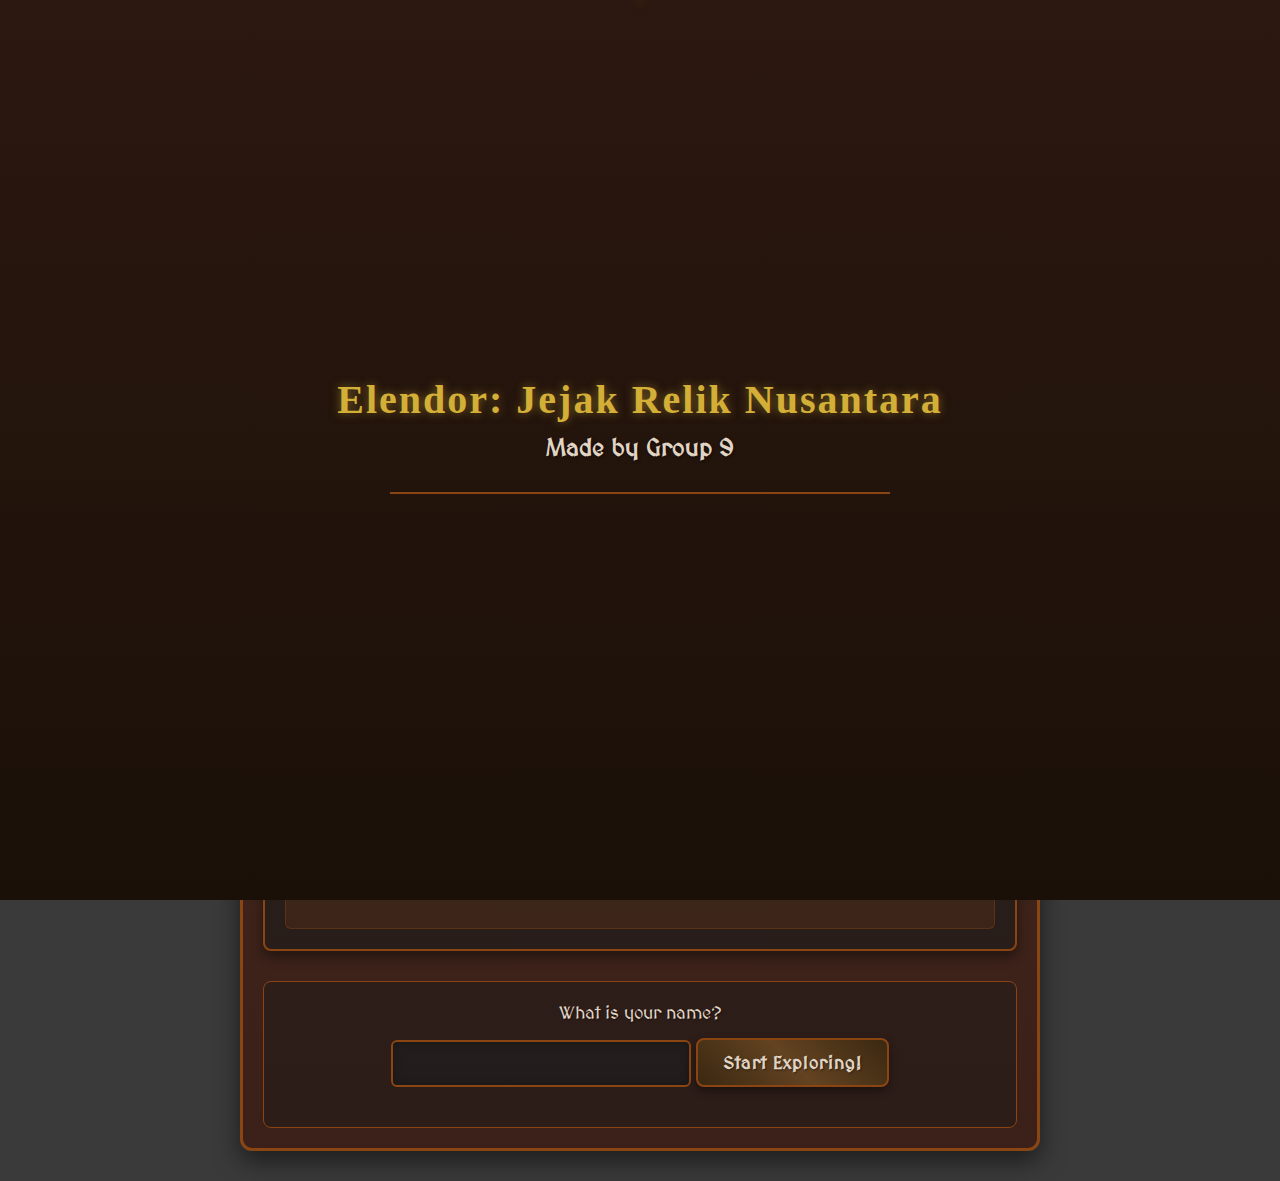
<file: index.html>
<!DOCTYPE html>
<html lang="en">
<head>
    <meta charset="UTF-8">
    <meta name="viewport" content="width=device-width, initial-scale=1.0">
    <title>PTI UTS</title>
    <link rel="stylesheet" href="css/index.css">
    <link rel="stylesheet" href="css/responsive.css">
    <link href="https://fonts.googleapis.com/css2?family=MedievalSharp&display=swap" rel="stylesheet">
</head>
<body>

    <div class="loading-screen">
        <h1 class="loading-title">Elendor: Jejak Relik Nusantara</h1>
        <h2 class="loading-title2">Made by Group 9</h2>
        <div class="loading-line"></div>
        <div class="grow-line"></div>
        <audio id="introAudio" src="assets/sound/temp.mp3"></audio>
    </div>

    <div class="navbar">
        <div class="menu-container">
            <button class="menu-btn">☰</button>
            <div class="dropdown">
                <a href="#" id="readMeBtn">Read me</a>
                <a href="#" id="RelicBtn">Relics</a>
            </div>
        </div>
    </div>

    <div id="clock"></div>

    <div class="image-container">
        <img src="assets/Room.png">
    </div>

    <div class="rules-box" id="rulesBox">
        <button class="close-btn">×</button>
        <ul>
            <li><b>• 1 minute in-game means 1 second in real life.</b></li>
            <li><b>• There are 7 statuses that you need to know, namely: HP, Hunger, Stamina, Attack, Speed, Armor, and Gold.</b></li>
            <li><b>• HP can be reduced and restored on many occassions during the game, but HP touches 0, you will die and forced to reset your progress.</b></li>
            <li><b>• Hunger will decrease overtime, keep your hunger bar high as otherwise it will start depeleting your HP.</b></li>
            <li><b>• There are 3 types of movement to move in this game, namely: WASD keys, On-screen D-pad, and Touch the map.</b></li>
            <li><b>• Press shift to run, but it will deplete your stamina bar.</b></li>
            <li><b>• Press M to open the map to figure out where you are.</b></li>
            <li><b>• Press E to interact with locations.</b></li>
            <li><b>• Press esc to open the pause menu.</b></li>
            <li><b>• The Actions D-pad is used for E(Interact), M(Map), R(Run), P(Pause), and S(Status).</b></li>
        </ul>
    </div>

    <div class="Relic-box" id="relicBox">
        <button class="closed-btn">×</button>
    
        <div class="relic-rows">
        <button class="relic-row" onclick="toggleRelic(1)">Relic 1</button>
        <button class="relic-row" onclick="toggleRelic(2)">Relic 2</button>
        <button class="relic-row" onclick="toggleRelic(3)">Relic 3</button>
        <button class="relic-row" onclick="toggleRelic(4)">Relic 4</button>
        <button class="relic-row" onclick="toggleRelic(5)">Relic 5</button>
        <button class="relic-row" onclick="toggleRelic(6)">Relic 6</button>
        <button class="relic-row" onclick="toggleRelic(7)">Relic 7</button>
        <button class="relic-row" onclick="toggleRelic(8)">Relic 8</button>
        </div>
    
        <div class="relic-content" id="relicContent1">
        <div class="relic-image-container">
            <img src="assets/relic/Celurit.png" class="relic-image" />
        </div>
        <p><b>
            The Celurit (also known as clurit) is a traditional curved blade weapon originating from Madura, an island in East Java, Indonesia. It is often associated with the Madurese people and 
            holds both cultural and symbolic significance.
        </b></p>
        </div>
    
        <div class="relic-content" id="relicContent2">
        <div class="relic-image-container">
            <img src="assets/relic/Gambus.png" class="relic-image" />
        </div>
        <p><b>
            The Gambus is a traditional stringed instrument with roots in Middle Eastern music, but over centuries, it has evolved into a unique cultural expression in Indonesia and Malaysia 
            — especially in regions with strong Islamic influence.
        </b></p>
        </div>
    
        <div class="relic-content" id="relicContent3">
        <div class="relic-image-container">
            <img src="assets/relic/Keris.png" class="relic-image" />
        </div>
        <p><b>
            The Keris is a traditional asymmetrical dagger from Indonesia, recognized for its distinctive wavy blade and deep spiritual symbolism. It is a revered cultural artifact with roots 
            in ancient Javanese traditions.
        </b></p>
        </div>
    
        <div class="relic-content" id="relicContent4">
        <div class="relic-image-container">
            <img src="assets/relic/Kujang.png" class="relic-image" />
        </div>
        <p><b>The Kujang is a traditional weapon from West Java, Indonesia, especially associated with the Sundanese people. With its unique, curved blade resembling a buffalo horn or sickle, 
              the Kujang serves not only as a weapon but also as a symbol of wisdom, strength, and spiritual power.
        </b></p>
        </div>
    
        <div class="relic-content" id="relicContent5">
        <div class="relic-image-container">
            <img src="assets/relic/Parang.png" class="relic-image" />
        </div>
        <p><b>
            The Parang is a traditional bladed tool and weapon widely used across Indonesia, Malaysia, and the Philippines. In Indonesia, it's especially associated with rural and tribal 
            communities, where it plays a vital role in daily life.
        </b></p>
        </div>
    
        <div class="relic-content" id="relicContent6">
        <div class="relic-image-container">
            <img src="assets/relic/Topeng-barong.png" class="relic-image" />
        </div>
        <p><b>
            The Topeng Barong is a traditional Balinese mask representing Barong, the king of spirits and a symbol of goodness in Balinese mythology. Barong is often depicted as a lion-like 
            creature with a vibrant, elaborately decorated mask used in dramatic performances known as the Barong dance.
        </b></p>
        </div>
    
        <div class="relic-content" id="relicContent7">
        <div class="relic-image-container">
            <img src="assets/relic/topeng-ondel.png" class="relic-image" />
        </div>
        <p><b>
            Ondel-Ondel is a large puppet figure and a key part of Betawi (native Jakarta) cultural performances. The Topeng (mask) on Ondel-Ondel represents protective spirits, traditionally 
            used to ward off evil and bring blessings to the community.
        </b></p>
        </div>
    
        <div class="relic-content" id="relicContent8">
        <div class="relic-image-container">
            <img src="assets/relic/Wayang-gunungan.png" class="relic-image" />
        </div>
        <p><b>
            The Gunungan is a symbolic element in Wayang (shadow puppet) performances from Indonesia, especially Java and Bali. It represents the beginning and end of a story, 
            and serves as a divider between scenes or worlds — the spiritual and the physical.
        </b></p>
        </div>
    </div>
        
     <div class="character-wrapper">
        <h1 class="selection-title">Choose Your Hero</h1>
        <div class="character-selection">
            <button id="prevBtn">
                <img src="assets/Prevbtn.png" alt="Previous" class="arrow-icon">    
            </button>
            <div class="slider-container">
                <div class="slider">
                    <div class="character-slot">
                        <img src="assets/MagePC/MageIdle/idle5.png" class="character">
                    </div>
                    <div class="character-slot">
                        <img src="assets/MercenaryPC/MercenaryIdle/idle5.png" class="character">
                    </div>
                    <div class="character-slot">
                        <img src="assets/RangerPC/RangerIdle/idle5.png" class="character">
                    </div>
                    <div class="character-slot">
                        <img src="assets/soldier/idle/idle5.png" class="character">
                    </div>
                </div>
            </div>
            <button id="nextBtn">
                <img src="assets/Nextbtn.png" alt="Previous" class="arrow-icon"> 
            </button>
        </div>

        <div class="input-container">
        <label for="playerName" class="input-label">What is your name?</label>
        <input type="text" id="playerName">
        <button id="startBtn" type="submit" onclick="window.location.href='arena.html'"><b>Start Exploring!</b></button>
    </div>
    </div>


    <script src="js/index.js"></script>
</body>
</html>
</file>
<file: css/index.css>
* {
    margin: 0;
    padding: 0;
    box-sizing: border-box;
    font-family: 'MedievalSharp', cursive;
}

body {
    text-align: center;
    background-color: #3a3a3a;
    color: #e0d5c5;
    overflow-x: hidden;
}

.navbar {
    display: flex;
    align-items: center;
    justify-content: space-between;
    padding: 15px;
    color: #e0d5c5;
    position: relative;
    background: linear-gradient(45deg, #2c1810 0%, #4a2618 50%, #2c1810 100%);
    border-bottom: 3px solid #8b4513;
    box-shadow: 0 4px 10px rgba(0, 0, 0, 0.5);
    z-index: 10;
}

.image-container {
    display: none;
}

.menu-container {
    position: fixed;
    display: inline-block;
    bottom: 20px;
    left: 20px;
    z-index: 1000;
}

.menu-btn {
    background: linear-gradient(45deg, #3a2811 0%, #634321 50%, #3a2811 100%);
    border: 2px solid #8b4513;
    color: #e0d5c5;
    font-size: 24px;
    padding: 10px 15px;
    border-radius: 8px;
    cursor: pointer;
    box-shadow: 0 4px 8px rgba(0, 0, 0, 0.4);
    transition: all 0.2s ease;
}

.menu-btn:hover {
    background: linear-gradient(45deg, #4a3821 0%, #735331 50%, #4a3821 100%);
    transform: translateY(-2px);
    box-shadow: 0 6px 12px rgba(0, 0, 0, 0.5);
}

.dropdown {
    display: none;
    position: absolute;
    bottom: 100%;
    left: 0;
    background: linear-gradient(to bottom, #4a2618 0%, #3a1a10 100%);
    border: 2px solid #8b4513;
    min-width: 150px;
    box-shadow: 0 4px 10px rgba(0, 0, 0, 0.5);
    z-index: 1000;
    opacity: 0;
    transform: translateY(10px);
    transition: opacity 0.2s ease, transform 0.2s ease;
    border-radius: 8px;
    margin-bottom: 8px;
}

.menu-container:hover .dropdown,
.dropdown:hover {
    display: block;
}

.dropdown a {
    display: block;
    padding: 12px 15px;
    color: #e0d5c5;
    text-decoration: none;
    border-bottom: 1px solid rgba(139, 69, 19, 0.4);
    transition: background-color 0.2s ease;
    text-shadow: 1px 1px 2px rgba(0, 0, 0, 0.5);
}

.dropdown a:hover {
    background-color: rgba(139, 69, 19, 0.4);
    color: #d4af37;
}

.dropdown a:last-child {
    border-bottom: none;
}

.dropdown.show {
    display: block;
    opacity: 1;
    transform: translateY(0);
}

.rules-box {
    position: fixed;
    top: 50%;
    left: 50%;
    transform: translate(-50%, -50%);
    width: 50%;
    background: linear-gradient(to bottom, #4a2618 0%, #3a1a10 100%);
    padding: 25px;
    border: 3px solid #8b4513;
    border-radius: 10px;
    box-shadow: 0px 8px 20px rgba(0, 0, 0, 0.5);
    text-align: left;
    z-index: 1000;
    color: #e0d5c5;
    opacity: 0;
    visibility: hidden;
    transform: translate(-50%, -60%);
    transition: opacity 0.3s ease, transform 0.3s ease;
}

.rules-box.show {
    opacity: 1;
    visibility: visible;
    transform: translate(-50%, -50%);
}

.rules-box.hide {
    opacity: 0;
    transform: translate(-50%, -60%);
    transition: opacity 0.3s ease, transform 0.3s ease;
}

.rules-box ul {
    list-style-type: none;
}

.rules-box li {
    margin: 15px 0;
    font-size: 16px;
    text-shadow: 1px 1px 2px rgba(0, 0, 0, 0.4);
    line-height: 1.4;
}

.close-btn {
    position: absolute;
    top: 10px;
    right: 15px;
    background: transparent;
    border: none;
    font-size: 24px;
    font-weight: bold;
    cursor: pointer;
    color: #e0d5c5;
    transition: color 0.2s ease;
}

.close-btn:hover {
    color: #d4af37;
}

.Relic-box {
    position: fixed;
    top: 50%;
    left: 50%;
    transform: translate(-50%, -60%);
    width: 60%;
    max-height: 80vh;
    overflow-y: auto;
    background: linear-gradient(to bottom, #4a2618 0%, #3a1a10 100%);
    padding: 25px;
    border: 3px solid #8b4513;
    border-radius: 10px;
    box-shadow: 0px 8px 20px rgba(0, 0, 0, 0.5);
    text-align: left;
    z-index: 1000;
    color: #e0d5c5;

    opacity: 0;
    visibility: hidden;
    transition: opacity 0.3s ease, transform 0.3s ease;
}

.relic-content {
    opacity: 0;
    transition: opacity 0.3s ease;
    display: flex;
    flex-direction: column;
    align-items: center;
    justify-content: center;
    text-align: center;
    padding: 15px;
    background-color: rgba(139, 69, 19, 0.2);
    color: #e0d5c5;
    border-radius: 8px;
    border: 1px solid rgba(139, 69, 19, 0.4);
    margin-top: 15px;
}

.Relic-box::-webkit-scrollbar {
    width: 8px;
}

.Relic-box::-webkit-scrollbar-thumb {
    background-color: rgba(139, 69, 19, 0.6);
    border-radius: 4px;
}

.Relic-box::-webkit-scrollbar-track {
    background-color: rgba(26, 26, 26, 0.4);
    border-radius: 4px;
}

.Relic-box.show {
    opacity: 1;
    visibility: visible;
    transform: translate(-50%, -50%);
}

.Relic-box.hide {
    opacity: 0;
    transform: translate(-50%, -60%);
    transition: opacity 0.3s ease, transform 0.3s ease;
}

.Relic-box ul {
    list-style-type: none;
}

.Relic-box li {
    margin: 10px 0;
}

.relic-rows {
    display: grid;
    grid-template-columns: repeat(2, 1fr);
    gap: 10px;
}

.relic-row {
    padding: 12px;
    background: linear-gradient(45deg, #3a2811 0%, #634321 50%, #3a2811 100%);
    border: 2px solid #8b4513;
    color: #e0d5c5;
    cursor: pointer;
    text-align: center;
    border-radius: 8px;
    font-weight: bold;
    box-shadow: 0 4px 8px rgba(0, 0, 0, 0.3);
    transition: all 0.2s ease;
}

.relic-row:hover {
    background: linear-gradient(45deg, #4a3821 0%, #735331 50%, #4a3821 100%);
    transform: translateY(-2px);
    box-shadow: 0 6px 12px rgba(0, 0, 0, 0.4);
    color: #d4af37;
}

.relic-image-container {
    margin: 15px auto;
    max-width: 200px;
}

.relic-image {
    width: 100%;
    border-radius: 8px;
    border: 2px solid #8b4513;
    box-shadow: 0 6px 12px rgba(0, 0, 0, 0.4);
}

.relic-content p {
    line-height: 1.5;
    text-shadow: 1px 1px 2px rgba(0, 0, 0, 0.4);
}

.relic-content.show {
    opacity: 1;
}

.closed-btn {
    position: absolute;
    top: 10px;
    right: 15px;
    background: transparent;
    border: none;
    font-size: 24px;
    font-weight: bold;
    cursor: pointer;
    color: #e0d5c5;
    transition: color 0.2s ease;
}

.closed-btn:hover {
    color: #d4af37;
}

.character-wrapper {
    position: relative;
    margin: 80px auto 30px;
    padding: 20px;
    max-width: 800px;
    background: linear-gradient(to bottom, rgba(74, 38, 24, 0.8) 0%, rgba(58, 26, 16, 0.8) 100%);
    border: 3px solid #8b4513;
    border-radius: 12px;
    box-shadow: 0 10px 25px rgba(0, 0, 0, 0.5);
    z-index: 5;
}

.selection-title {
    font-family: 'Uncial Antiqua', cursive;
    color: #d4af37;
    text-shadow: 2px 2px 4px rgba(0, 0, 0, 0.5);
    margin-bottom: 25px;
    font-size: 2.2rem;
    letter-spacing: 2px;
}

#prevBtn, #nextBtn {
    background: transparent;
    border: none;
    cursor: pointer;
}

.arrow-icon {
    width: 40px;
    height: 40px;
    filter: drop-shadow(2px 2px 4px rgba(0, 0, 0, 0.5));
    transition: transform 0.2s ease;
}

.arrow-icon:hover {
    transform: scale(1.1);
    filter: drop-shadow(2px 2px 6px rgba(0, 0, 0, 0.6)) brightness(1.2);
}

.character-selection {
    display: flex;
    justify-content: center;
    align-items: center;
    margin-bottom: 25px;
}

.slider-container {
    width: 150px;
    height: 180px;
    overflow: hidden;
    position: relative;
    margin: 0 20px;
    border: 2px solid #8b4513;
    border-radius: 8px;
    box-shadow: inset 0 0 15px rgba(0, 0, 0, 0.4), 0 6px 12px rgba(0, 0, 0, 0.4);
    background-color: rgba(26, 26, 26, 0.6);
}

.slider {
    display: flex;
    transition: transform 0.5s ease-in-out;
    width: fit-content;
}

.character-slot {
    display: flex;
    justify-content: center;
    align-items: center;
    width: 150px;
    height: 180px;
    flex-shrink: 0;
}

.character {
    max-height: 160px;
    max-width: 140px;
    object-fit: contain;
    filter: drop-shadow(2px 4px 6px rgba(0, 0, 0, 0.5));
}

.character:hover {
    filter: drop-shadow(2px 4px 8px rgba(0, 0, 0, 0.6)) brightness(1.1);
}

.input-container {
    margin-top: 30px;
    padding: 20px;
    background: rgba(26, 26, 26, 0.4);
    border-radius: 8px;
    border: 1px solid #8b4513;
}

.input-label {
    display: block;
    margin-bottom: 15px;
    font-size: 18px;
    color: #e0d5c5;
    text-shadow: 1px 1px 2px rgba(0, 0, 0, 0.5);
}

input {
    padding: 12px 15px;
    width: 100%;
    max-width: 300px;
    border-radius: 6px;
    border: 2px solid #8b4513;
    background-color: rgba(30, 30, 30, 0.7);
    color: #e0d5c5;
    font-size: 16px;
    margin-bottom: 20px;
    box-shadow: inset 0 0 8px rgba(0, 0, 0, 0.3);
}

input:focus {
    outline: none;
    border-color: #d4af37;
    box-shadow: 0 0 8px rgba(212, 175, 55, 0.5), inset 0 0 8px rgba(0, 0, 0, 0.3);
}

#startBtn {
    padding: 12px 25px;
    background: linear-gradient(45deg, #3a2811 0%, #634321 50%, #3a2811 100%);
    border: 2px solid #8b4513;
    color: #e0d5c5;
    font-size: 18px;
    border-radius: 8px;
    cursor: pointer;
    box-shadow: 0 4px 8px rgba(0, 0, 0, 0.4);
    transition: all 0.2s ease;
    letter-spacing: 1px;
    text-shadow: 1px 1px 2px rgba(0, 0, 0, 0.5);
}

#startBtn:hover {
    background: linear-gradient(45deg, #4a3821 0%, #735331 50%, #4a3821 100%);
    transform: translateY(-2px);
    box-shadow: 0 6px 12px rgba(0, 0, 0, 0.5);
    color: #d4af37;
}

.loading-screen {
    position: fixed;
    top: 0;
    left: 0;
    width: 100%;
    height: 100%;
    background: linear-gradient(to bottom, #2c1810 0%, #1a1008 100%);
    z-index: 9999;
    display: flex;
    flex-direction: column;
    justify-content: center;
    align-items: center;
}

.loading-title {
    font-family: 'Uncial Antiqua', cursive;
    color: #d4af37;
    font-size: 2.5rem;
    text-shadow: 0 0 10px rgba(212, 175, 55, 0.5);
    margin-bottom: 10px;
    text-align: center;
    letter-spacing: 2px;
}

.loading-title2 {
    color: #e0d5c5;
    font-size: 1.5rem;
    margin-bottom: 30px;
    text-shadow: 1px 1px 3px rgba(0, 0, 0, 0.5);
}

.loading-line {
    width: 80%;
    max-width: 500px;
    height: 2px;
    background-color: #8b4513;
    position: relative;
    margin-bottom: 30px;
}

.grow-line {
    position: absolute;
    top: 0;
    left: 50%;
    width: 0;
    height: 2px;
    background-color: #d4af37;
    transform: translateX(-50%);
    box-shadow: 0 0 10px 1px rgba(212, 175, 55, 0.5);
    animation: growLineCenter 3s ease-in-out forwards;
}

#audioToggleBtn {
    padding: 12px 20px;
    background: linear-gradient(45deg, #3a2811 0%, #634321 50%, #3a2811 100%);
    border: 2px solid #8b4513;
    color: #e0d5c5;
    font-size: 16px;
    border-radius: 8px;
    cursor: pointer;
    margin-top: 30px;
    box-shadow: 0 4px 8px rgba(0, 0, 0, 0.4);
    transition: all 0.2s ease;
}

#audioToggleBtn:hover {
    background: linear-gradient(45deg, #4a3821 0%, #735331 50%, #4a3821 100%);
    transform: translateY(-2px);
    box-shadow: 0 6px 12px rgba(0, 0, 0, 0.5);
    color: #d4af37;
}

#clock {
    position: fixed;
    top: 20px;
    right: 20px;
    background: linear-gradient(45deg, #3a2811 0%, #634321 50%, #3a2811 100%);
    border: 2px solid #8b4513;
    padding: 10px 15px;
    border-radius: 8px;
    color: #e0d5c5;
    font-size: 16px;
    box-shadow: 0 4px 10px rgba(0, 0, 0, 0.5);
    z-index: 100;
    text-shadow: 1px 1px 2px rgba(0, 0, 0, 0.5);
}

.character-info {
    background: rgba(26, 26, 26, 0.6);
    border: 2px solid #8b4513;
    border-radius: 8px;
    padding: 20px;
    margin: 20px 0;
    box-shadow: 0 6px 12px rgba(0, 0, 0, 0.4);
}

.character-info h2 {
    color: #d4af37;
    font-family: 'Uncial Antiqua', cursive;
    margin-bottom: 15px;
    text-shadow: 1px 1px 3px rgba(0, 0, 0, 0.5);
    letter-spacing: 1px;
}

.character-info p {
    color: #e0d5c5;
    margin-bottom: 20px;
    line-height: 1.5;
    text-shadow: 1px 1px 2px rgba(0, 0, 0, 0.4);
}

.char-stats {
    margin-top: 15px;
}

.stat {
    display: flex;
    align-items: center;
    margin-bottom: 12px;
}

.stat-label {
    width: 80px;
    text-align: right;
    padding-right: 15px;
    color: #e0d5c5;
    font-weight: bold;
    text-shadow: 1px 1px 2px rgba(0, 0, 0, 0.4);
}

.stat-bar {
    flex: 1;
    height: 16px;
    background-color: rgba(30, 30, 30, 0.7);
    border-radius: 4px;
    overflow: hidden;
    border: 1px solid #8b4513;
    box-shadow: inset 0 0 5px rgba(0, 0, 0, 0.3);
}

.stat-value {
    width: 70px;
    text-align: left;
    padding-left: 15px;
    color: #e0d5c5;
    font-weight: bold;
    text-shadow: 1px 1px 2px rgba(0, 0, 0, 0.4);
}

.stat-fill {
    height: 100%;
    border-radius: 3px;
    transition: width 0.3s ease;
}

#hp-fill {
    background: linear-gradient(to right, #5a3232, #c05050);
}

#hunger-fill {
    background: linear-gradient(to right, #5a5a32, #c0c050);
}

#stamina-fill {
    background: linear-gradient(to right, #325a32, #50c050);
}

#damage-fill {
    background: linear-gradient(to right, #324b5a, #50a0c0);
}

.stat.no-bar {
    display: flex;
    justify-content: space-between;
    align-items: center;
    background: rgba(26, 26, 26, 0.3);
    border-radius: 5px;
    padding: 8px 15px;
    margin-bottom: 10px;
    border: 1px solid rgba(139, 69, 19, 0.3);
}

.stat-value-large {
    font-size: 20px;
    font-weight: bold;
    color: #d4af37;
    text-shadow: 1px 1px 3px rgba(0, 0, 0, 0.5);
}

.char-bonus {
    margin-top: 20px;
    padding: 15px;
    background-color: rgba(139, 69, 19, 0.2);
    border-radius: 6px;
    border: 1px solid rgba(139, 69, 19, 0.4);
}

.bonus-label {
    font-weight: bold;
    color: #d4af37;
    margin-bottom: 10px;
    display: block;
    text-shadow: 1px 1px 2px rgba(0, 0, 0, 0.4);
}

.bonus-description {
    color: #e0d5c5;
    font-style: italic;
    text-shadow: 1px 1px 2px rgba(0, 0, 0, 0.4);
}

@keyframes moveLine {
    0% {
        left: 0;
    }
    100% {
        left: 100%;
    }
}

@keyframes growLineCenter {
    0% {
        width: 0;
    }
    100% {
        width: 100%;
    }
}
</file>
<file: css/responsive.css>
@media screen and (max-width: 1200px) {
    body {
        font-size: 16px;
    }
}

@media screen and (max-width: 992px) {
    body {
        font-size: 15px;
    }
}

@media screen and (max-width: 768px) {
    body {
        font-size: 14px;
    }
    
    #gameHeader h1 {
        font-size: 1.8rem;
    }
    
    #gameHeader h1::before,
    #gameHeader h1::after {
        display: none;
    }
}

@media screen and (max-width: 576px) {
    body {
        font-size: 14px;
    }
    
    #gameHeader h1 {
        font-size: 1.5rem;
    }
}

@media screen and (max-width: 768px) {
    .loading-title {
        font-size: 1.8rem;
    }
    
    .loading-title2 {
        font-size: 1.2rem;
    }
    
    .rules-box, .Relic-box {
        width: 80%;
        max-height: 70vh;
    }
    
    .character-wrapper {
        max-width: 90%;
        padding: 15px;
    }
    
    .selection-title {
        font-size: 1.5rem;
    }
    
    .character-selection {
        flex-direction: column;
        position: relative;
    }
    
    .slider-container {
        width: 100%;
        max-width: 300px;
        overflow: hidden;
        position: relative;
    }
    
    .slider {
        width: 100%;
        display: flex;
        justify-content: center;
    }
    
    .character-slot {
        width: 200px;
        height: 250px;
        margin: 0 auto;
    }
    
    .character {
        max-height: 240px;
        max-width: 200px;
    }
    
    #prevBtn, #nextBtn {
        width: 30px;
        height: 30px;
        padding: 5px;
        position: absolute;
        top: 50%;
        transform: translateY(-50%);
        z-index: 2;
    }
    
    #prevBtn {
        left: 0;
    }
    
    #nextBtn {
        right: 0;
    }
    
    .arrow-icon {
        width: 20px;
        height: 20px;
    }
    
    .relic-rows {
        grid-template-columns: 1fr;
    }
    
    .input-container {
        width: 100%;
    }
    
    .input-label {
        font-size: 1rem;
    }
    
    #playerName {
        width: 100%;
    }
    
    #startBtn {
        width: 100%;
        margin-top: 15px;
    }
}

@media screen and (max-width: 576px) {
    .loading-title {
        font-size: 1.5rem;
    }
    
    .loading-title2 {
        font-size: 1rem;
    }
    
    .rules-box, .Relic-box {
        width: 90%;
        padding: 15px;
    }
    
    .character-wrapper {
        margin: 60px auto 20px;
        padding: 10px;
    }
    
    .selection-title {
        font-size: 1.2rem;
        margin-bottom: 10px;
    }
    
    .slider-container {
        max-width: 250px;
        position: relative;
    }
    
    .character-slot {
        width: 150px;
        height: 180px;
        border-width: 2px;
        box-shadow: 0 0 5px rgba(0, 0, 0, 0.3);
        display: flex;
        align-items: center;
        justify-content: center;
        position: relative;
        overflow: hidden;
    }
    
    .character {
        max-height: 165px;
        max-width: 140px;
        position: relative;
        top: 15px;
        transform: translateY(0);
    }
    
    .relic-content {
        padding: 10px;
    }
    
    .relic-image-container {
        height: 120px;
    }
    
    .relic-image {
        max-height: 100px;
    }
    
    #prevBtn, #nextBtn {
        width: 25px;
        height: 25px;
        position: absolute;
        top: 50%;
        transform: translateY(-50%);
        background-color: rgba(255, 255, 255, 0.7);
        border-radius: 50%;
        z-index: 3;
    }
    
    #prevBtn {
        left: -10px;
    }
    
    #nextBtn {
        right: -10px;
    }
    
    .arrow-icon {
        width: 15px;
        height: 15px;
    }
}
@media screen and (max-width: 1400px) {
    #gameContainer {
        flex-direction: column;
        align-items: center;
        padding: 10px;
        gap: 10px;
    }
    
    #game-display-wrapper {
        margin: 0;
    }
    
    #uiPanel {
        position: relative;
        width: 800px;
        height: auto;
        top: 0;
        border-left: none;
        border-top: 3px solid #8b4513;
        margin: 0 auto;
        padding: 15px;
    }
    
    #hp-hunger-frame, #stamina-frame {
        transform: scale(0.65);
        transform-origin: left top;
    }
    
    #player-gold, #game-time {
        transform: scale(0.65);
        transform-origin: right top;
    }
    
    #relic-display {
        transform: scale(0.65);
        transform-origin: center bottom;
    }
}

@media screen and (max-width: 992px) {
    #game-display-wrapper, 
    #gameArea,
    #uiPanel {
        width: 100%;
        max-width: 800px;
    }
    
    #gameArea {
        height: 500px;
    }
    
    canvas {
        width: 100%;
        height: 100%;
    }
    
    #pads-container {
        flex-direction: row;
        justify-content: space-around;
    }
}

@media screen and (max-width: 768px) {
    #gameContainer {
        margin-top: 70px;
        height: auto;
        padding: 10px;
        display: flex;
        flex-direction: column;
        align-items: center;
        justify-content: center;
    }
    
    #gameHeader {
        height: 50px;
        padding: 1rem;
    }
    
    #game-display-wrapper {
        width: 100%;
        max-width: 600px;
        margin: 0 auto;
        display: flex;
        justify-content: center;
        margin-top: 20px;
    }
    
    #gameArea {
        height: 400px;
        padding: 10px;
        width: 100%;
        max-width: 600px;
        margin: 0 auto;
    }
    
    #uiPanel {
        position: relative;
        width: 100%;
        max-width: 600px;
        padding: 10px;
        margin: 20px auto;
        border-radius: 5px;
        border-left: none;
        border-top: 3px solid #8b4513;
        top: 0;
        right: 0;
    }
    
    #uiPanel h2 {
        font-size: 1.2rem;
        margin-bottom: 10px;
    }
    
    #hp-hunger-frame {
        top: 10px;
        left: 10px;
        width: 150px;
        transform: scale(0.65);
        transform-origin: left top;
    }
    
    #stamina-frame {
        bottom: 10px;
        left: 10px;
        width: 250px;
        transform: scale(0.65);
        transform-origin: left bottom;
    }
    
    #player-gold {
        top: 10px;
        right: 10px;
        font-size: 12px;
        padding: 4px 8px;
        transform: scale(0.65);
        transform-origin: right top;
    }
    
    #game-time {
        bottom: 10px;
        right: 10px;
        font-size: 12px;
        padding: 4px 8px;
        min-width: 120px;
        transform: scale(0.65);
        transform-origin: right bottom;
    }
    
    #relic-display {
        bottom: 10px;
        left: 50%;
        transform: translateX(-50%) scale(0.65);
        display: flex;
        flex-wrap: wrap;
        justify-content: center;
        width: auto;
        max-width: 200px;
    }
    
    .relic-slot {
        width: 25px;
        height: 25px;
        margin: 2px;
    }
    
    #pause-content, 
    #saveload-content,
    .popup-content {
        width: 90%;
        max-width: 400px;
        padding: 20px;
    }
    
    #pause-options li,
    #save-slots-list li {
        padding: 10px;
        margin-bottom: 8px;
    }
    
    .location-panel {
        width: 100%;
    }
    
    #pads-container {
        display: flex;
        flex-direction: row;
        justify-content: space-between;
        width: 100%;
        margin: 0 auto 15px;
    }
    
    .pad-container {
        width: 48%;
    }
}

@media screen and (max-width: 576px) {
    #gameContainer {
        margin-top: 60px;
        padding: 8px;
    }
    
    #gameHeader {
        height: 45px;
        padding: 0.8rem;
    }
    
    #gameHeader h1 {
        font-size: 1.2rem;
    }
    
    #game-display-wrapper {
        max-width: 100%;
        margin-top: 10px;
        margin-bottom: 0;
    }
    
    #gameArea {
        height: 300px;
        padding: 5px;
        max-width: 100%;
        margin-bottom: 0;
    }
    
    #hp-hunger-frame {
        width: 90px;
        transform: scale(0.55);
        transform-origin: left top;
    }
    
    #stamina-frame {
        width: 160px;
        transform: scale(0.55);
        transform-origin: left bottom;
    }
    
    #player-gold, #game-time {
        font-size: 10px;
        padding: 3px 6px;
        transform: scale(0.55);
    }
    
    #uiPanel {
        max-width: 100%;
        padding: 8px;
        margin: -5px auto 0;
        font-size: 12px;
        border-radius: 4px;
        position: relative;
        bottom: 0;
    }
    
    #uiPanel h2 {
        font-size: 0.9rem;
        padding-bottom: 3px;
        margin-bottom: 5px;
    }
    
    #pads-container {
        flex-direction: row;
        justify-content: space-between;
        align-items: flex-start;
        gap: 4px;
    }
    
    .pad-container {
        width: 48%;
        margin-bottom: 6px;
        padding: 3px;
    }
    
    .pad-label {
        font-size: 0.7rem;
        margin-bottom: 2px;
    }
    
    .dpad-button {
        width: 32px;
        height: 32px;
        font-size: 12px;
        margin: 1px;
    }
    
    .dpad-middle-row, .action-middle-row {
        gap: 1px;
    }
    
    .location-panel {
        padding: 8px;
    }
    
    .location-panel h3 {
        font-size: 0.9rem;
        margin-bottom: 6px;
    }
    
    .location-options li {
        padding: 6px;
        font-size: 0.8rem;
        margin-bottom: 4px;
    }
    
    .dpad-button,
    .location-options li,
    .close-btn {
        min-height: 32px;
    }
    
    #pause-content, 
    #saveload-content,
    .popup-content {
        padding: 12px;
        max-width: 300px;
    }
    
    .volume-slider {
        margin-bottom: 8px;
    }
    
    .volume-slider label {
        font-size: 12px;
    }
    
    #pause-options li,
    #save-slots-list li {
        padding: 8px;
        font-size: 13px;
        margin-bottom: 5px;
    }
    
    #relic-discovery-popup .popup-content,
    #game-over-popup .popup-content,
    #game-completion-popup .popup-content {
        width: 95%;
        padding: 12px;
    }
    
    .relic-discovery-info {
        flex-direction: column;
    }
    
    .relic-image-container {
        margin-right: 0;
        margin-bottom: 8px;
        height: 100px;
    }
    
    .relic-discovery-content h2,
    .completion-content h2 {
        font-size: 1.2rem;
        margin-bottom: 8px;
    }
    
    .relic-discovery-content p,
    .completion-content p {
        font-size: 0.9rem;
        margin-bottom: 8px;
    }
    
    #discovered-relic-name {
        font-size: 1rem;
    }
    
    #close-relic-discovery,
    #restart-game-btn {
        padding: 8px 15px;
        font-size: 0.9rem;
    }
    
    #relic-display {
        bottom: 5px;
        left: 50%;
        transform: translateX(-50%) scale(0.5);
        display: flex;
        justify-content: center;
        width: 90%;
        max-width: 280px;
    }
    
    .relic-slot {
        width: 18px;
        height: 18px;
        margin: 1px;
        border-width: 1px;
    }
    
    #uiPanel .character-stats {
        transform: scale(0.95);
        transform-origin: center top;
        margin-bottom: 8px;
        width: 100%;
    }
    
    #uiPanel h3 {
        font-size: 14px;
        color: #f4cd74;
        margin: 5px 0;
        text-align: center;
        font-weight: bold;
    }
    
    #uiPanel .equipment-section {
        margin-top: 8px;
        padding: 3px 5px;
    }
    
    #uiPanel .equipment-item {
        display: flex;
        justify-content: space-between;
        align-items: center;
        margin-bottom: 3px;
        font-size: 12px;
        padding: 2px 5px;
    }
    
    #uiPanel .equipment-label {
        font-size: 12px;
        color: #f4cd74;
        font-weight: bold;
    }
    
    #uiPanel .equipment-value {
        font-size: 12px;
        font-style: italic;
        opacity: 0.9;
    }
    
    #uiPanel {
        max-width: 100%;
        padding: 8px;
        margin: -5px auto 0;
        font-size: 12px;
        border-radius: 4px;
        position: relative;
        bottom: 0;
    }
    
    #uiPanel .class-display {
        font-size: 15px;
        margin: 5px 0;
        text-align: center;
        font-weight: bold;
    }
    
    #uiPanel .progress-bar {
        height: 14px;
        margin: 4px 0;
        max-width: 100%;
        border-radius: 3px;
    }
    
    #uiPanel .stat-row {
        display: flex;
        align-items: center;
        justify-content: space-between;
        margin-bottom: 4px;
        padding: 0 5px;
    }
    
    #uiPanel .hp-bar, 
    #uiPanel .hunger-bar, 
    #uiPanel .stamina-bar {
        height: 12px;
        max-width: 65%;
        margin-right: 10px;
    }
    
    #uiPanel .stat-label {
        font-size: 12px;
        margin-right: 8px;
        min-width: 55px;
        text-align: left;
    }
    
    #uiPanel .stat-value {
        font-size: 12px;
        min-width: 50px;
        text-align: right;
        font-weight: bold;
    }
    
    #uiPanel .numeric-stat {
        display: flex;
        justify-content: space-between;
        margin-bottom: 3px;
        padding: 2px 5px;
    }
    
    #uiPanel .special-trait {
        margin-top: 8px;
        margin-bottom: 8px;
        padding: 6px;
        background-color: rgba(0, 0, 0, 0.2);
        border-radius: 3px;
    }
    
    #uiPanel .special-trait h3 {
        font-size: 14px;
        margin-bottom: 4px;
        text-align: center;
    }
    
    #uiPanel .special-trait p {
        font-size: 12px;
        line-height: 1.3;
        text-align: center;
    }
    
    #uiPanel .player-display {
        width: 80px;
        height: 80px;
        margin-right: 5px;
    }
    
    #uiPanel .content-section {
        margin-bottom: 5px;
    }
    
    #uiPanel h2.section-title {
        font-size: 14px;
        margin-bottom: 3px;
    }
    
    #uiPanel .character-portrait {
        width: 70px;
        height: 70px;
        margin: 0 auto 5px;
    }
    
    #uiPanel .numeric-stat {
        display: flex;
        justify-content: space-between;
        margin-bottom: 2px;
    }
}

@media (hover: none) and (pointer: coarse) {
    .dpad-button,
    #pause-options li,
    #save-slots-list li,
    .location-options li,
    .close-btn,
    button {
        min-height: 44px;
    }
}
</file>
